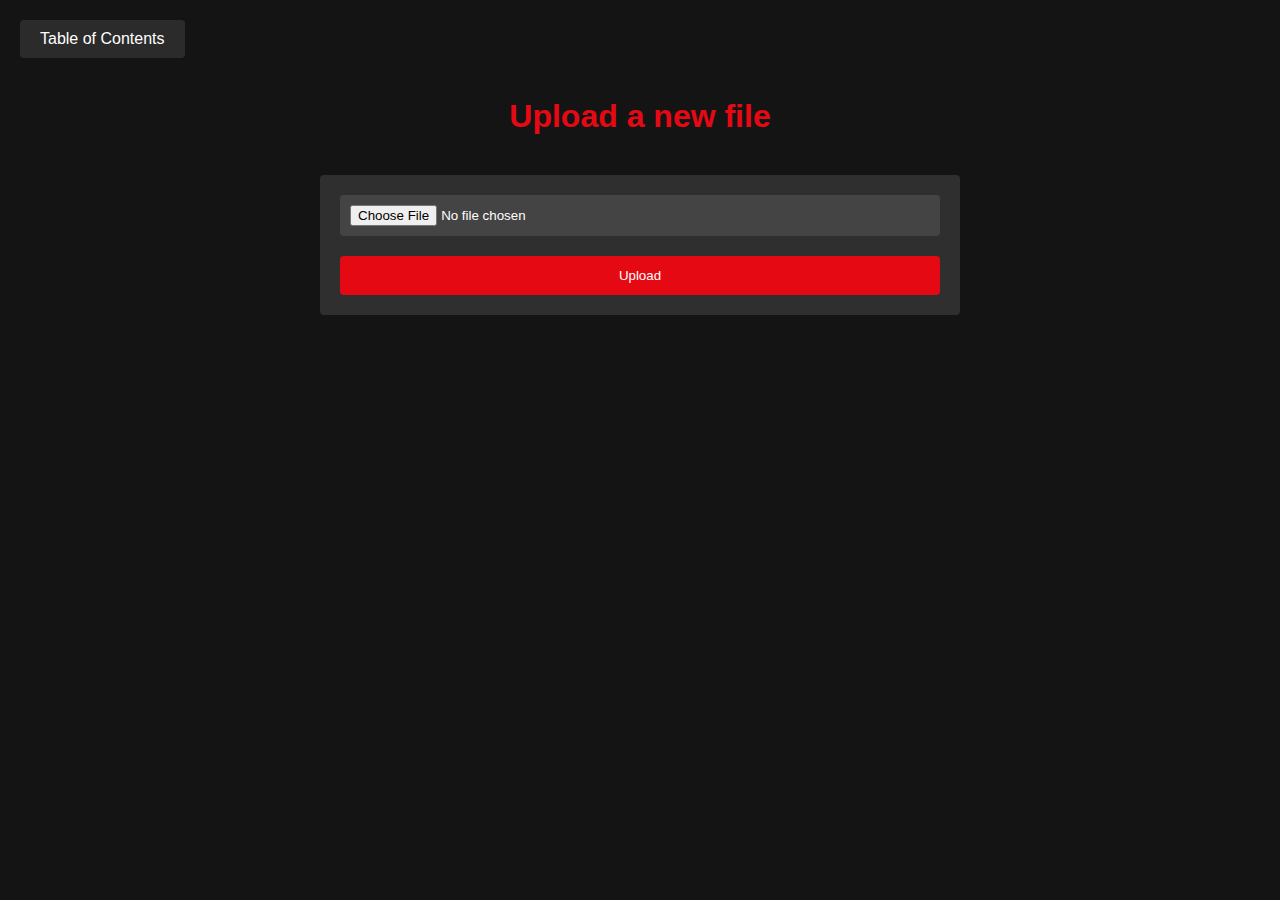
<file: static/upload.html>
<!DOCTYPE html>
<html>
<head>
    <link rel="stylesheet" type="text/css" href="/static/style.css">
</head>
<body>
    <a href="/" class="nav-link">Table of Contents</a>
    <h2 class="page-title">Upload a new file</h2>
    
    <div class="upload-container">
        <form action="/upload/" method="post" enctype="multipart/form-data" class="upload-form">
            <input type="file" id="myFile" name="filename" class="file-input">
            <input type="submit" value="Upload" class="submit-button">
        </form>
    </div>
</body>
</html>
</file>
<file: static/style.css>
body {
    background-color: #141414;
    color: #ffffff;
    font-family: 'Helvetica Neue', Arial, sans-serif;
    margin: 0;
    padding: 20px;
}

h2 {
    color: #ffffff;
    font-size: 2em;
    margin-bottom: 30px;
}

a {
    color: #ffffff;
    text-decoration: none;
    transition: color 0.3s ease;
}

a:hover {
    color: #e50914;
}

/* File list styling */
.file-list {
    display: grid;
    grid-template-columns: repeat(auto-fill, minmax(200px, 1fr));
    gap: 20px;
    padding: 20px 0;
}

.file-item {
    background-color: #2f2f2f;
    border-radius: 4px;
    padding: 15px;
    transition: transform 0.3s ease, box-shadow 0.3s ease;
}

.file-item:hover {
    transform: scale(1.05);
    box-shadow: 0 0 10px rgba(229, 9, 20, 0.3);
}

/* Navigation link */
.nav-link {
    display: inline-block;
    margin-bottom: 20px;
    padding: 10px 20px;
    background-color: rgba(255, 255, 255, 0.1);
    border-radius: 4px;
}

/* Navigation container */
.nav-container {
    display: flex;
    gap: 20px;
    justify-content: flex-end;
    margin-bottom: 30px;
}

/* Upload form styling */
.upload-container {
    max-width: 600px;
    margin: 0 auto;
    padding: 20px;
    background-color: #2f2f2f;
    border-radius: 4px;
}

.upload-form {
    display: flex;
    flex-direction: column;
    gap: 20px;
}

.file-input {
    background-color: rgba(255, 255, 255, 0.1);
    padding: 10px;
    border-radius: 4px;
    color: white;
}

.submit-button {
    background-color: #e50914;
    color: white;
    border: none;
    padding: 12px 24px;
    border-radius: 4px;
    cursor: pointer;
    transition: background-color 0.3s ease;
}

.submit-button:hover {
    background-color: #f40612;
}

/* Video player container */
.video-container {
    max-width: 1200px;
    margin: 0 auto;
    background-color: #000000;
    border-radius: 8px;
    overflow: hidden;
}

video {
    width: 100%;
    height: auto;
}

/* Page title */
.page-title {
    text-align: center;
    color: #e50914;
    margin: 20px 0 40px 0;
}

.page-subtitle {
    text-align: center;
    color: #999;
    margin-bottom: 30px;
}
</file>
